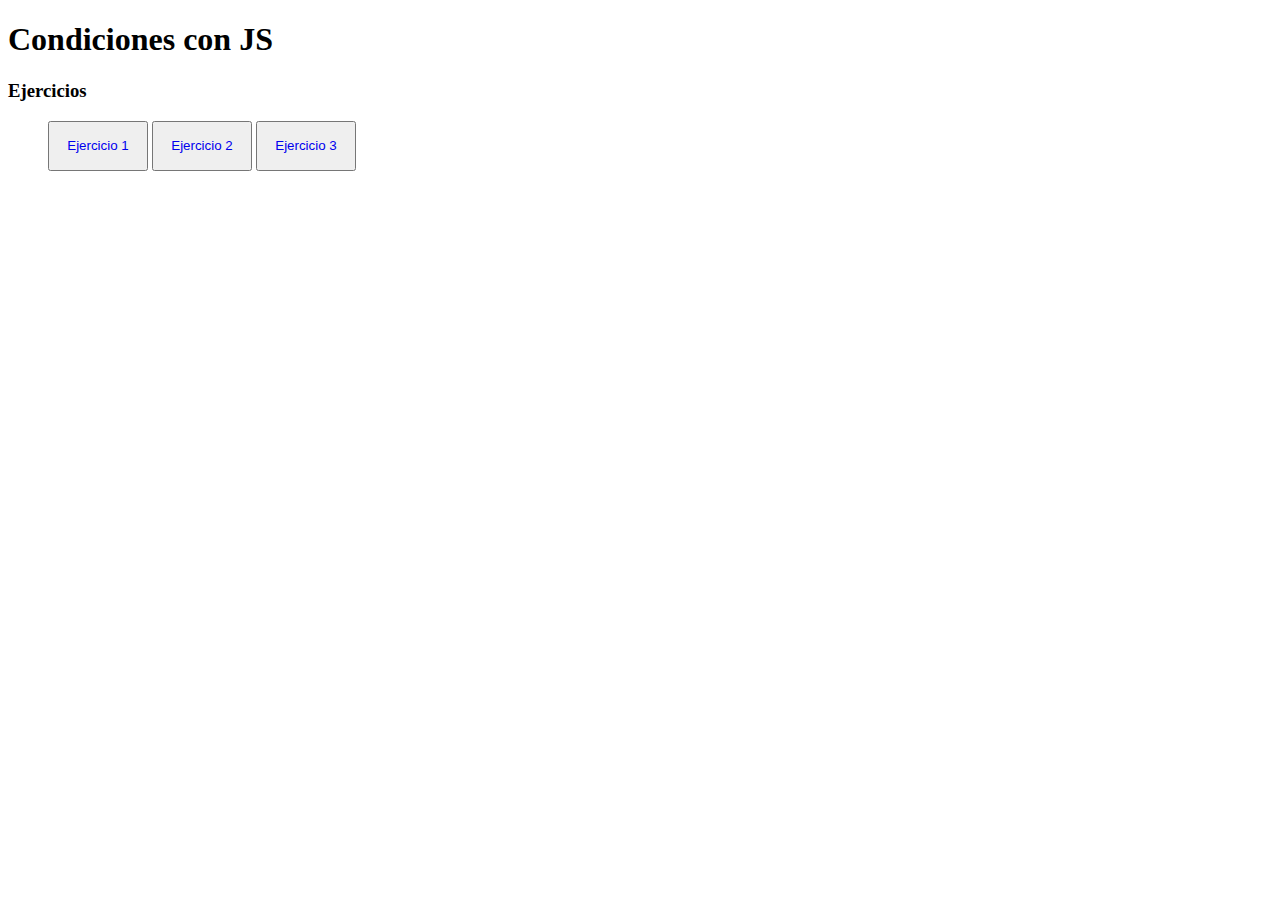
<file: index.html>
<!DOCTYPE html>
<html lang="en">
<head>
    <meta charset="UTF-8">
    <meta name="viewport" content="width=device-width, initial-scale=1.0">
    <link rel="stylesheet" href="./assets/css/style.css">
    <title>Condiciones con JS</title>
</head>
<body>
    <h1>Condiciones con JS</h1>
    <h3>Ejercicios</h3>
    <ul>
        <button><a href="./ejercicio1.html">Ejercicio 1</a></button>
        <button><a href="./ejercicio2.html">Ejercicio 2</a></button>
        <button><a href="./ejercicio3.html">Ejercicio 3</a></button>
    </ul>
</body>
</html>
</file>
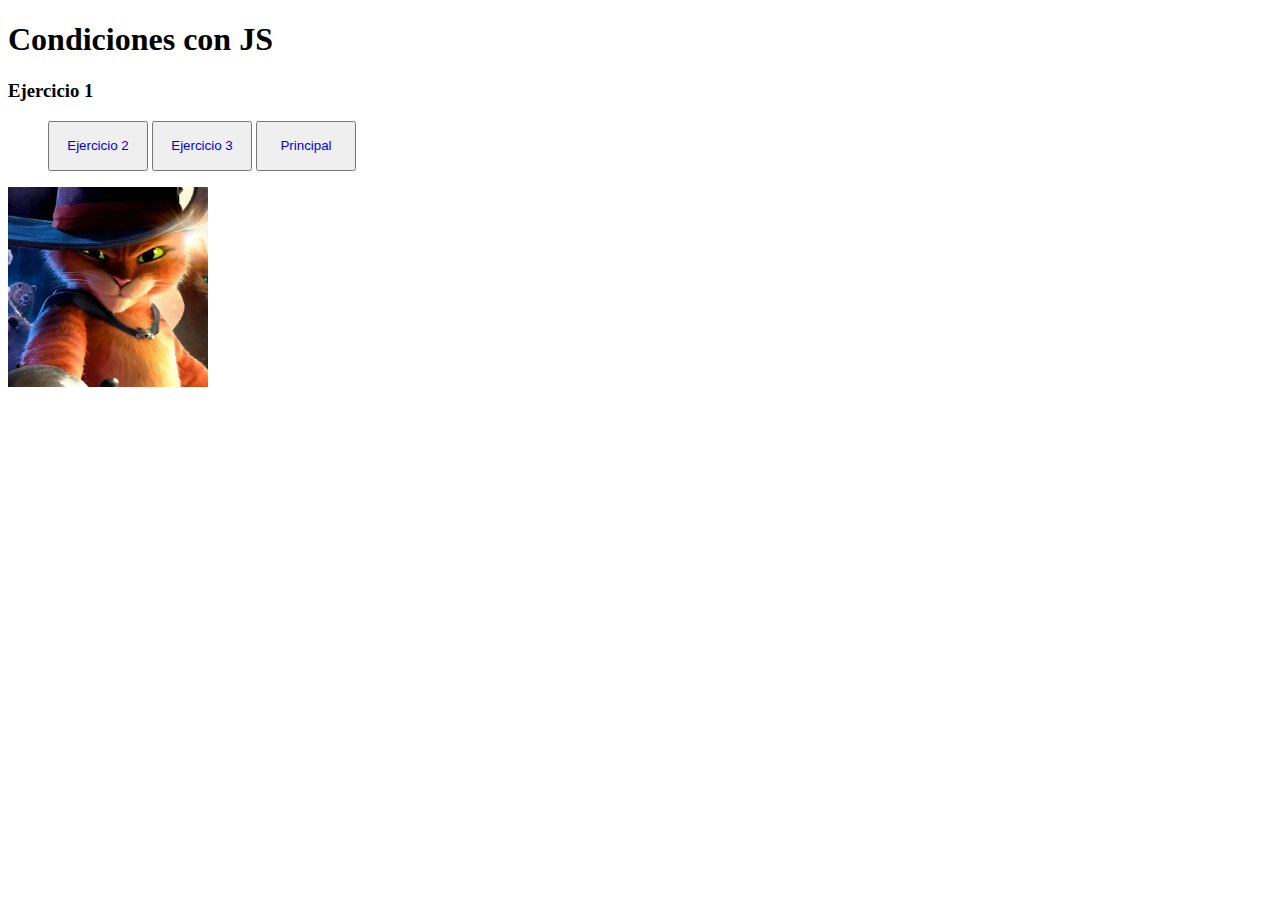
<file: ejercicio1.html>
<!DOCTYPE html>
<html lang="en">
<head>
    <meta charset="UTF-8">
    <meta name="viewport" content="width=device-width, initial-scale=1.0">
    <link rel="stylesheet" href="./assets/css/style.css">
    <title>Ejercicio 1</title>
</head>
<body>
    <h1>Condiciones con JS</h1>
    <h3>Ejercicio 1</h3>
    <ul>
        <button> <a href="./ejercicio2.html">Ejercicio 2 </a></button>
        <button> <a href="./ejercicio3.html">Ejercicio 3 </a></button>
        <button><a href="./index.html">Principal</a></button>
    </ul>
    <!-- <img src="./assets/img/gato.jpg" class="img-gato" alt="gato con botas"> -->
    <img id="gato" src="./assets/img/gato.jpg" alt="Gato con botas" onclick="toggleBorder()">

    <script src="./assets/js/index.js" >

    </script>
    
</body>
</html>
</file>
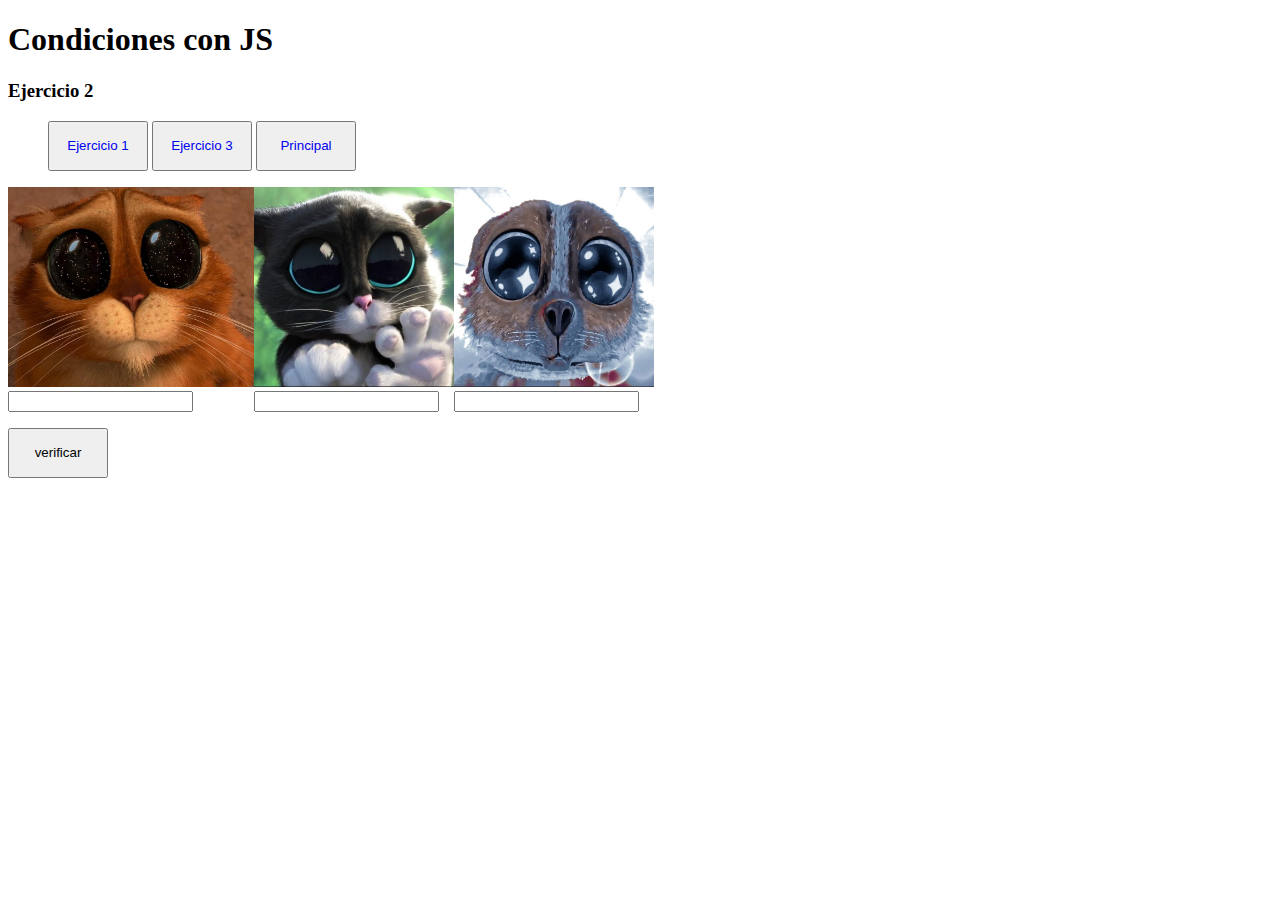
<file: ejercicio2.html>
<!DOCTYPE html>
<html lang="en">
<head>
    <meta charset="UTF-8">
    <meta name="viewport" content="width=device-width, initial-scale=1.0">
    <link rel="stylesheet" href="./assets/css/style.css">
    <title>Ejercicio 2</title>
</head>
<body>
    <h1>Condiciones con JS</h1>
    <h3>Ejercicio 2 </h3>
    <ul>
        <button><a href="./ejercicio1.html">Ejercicio 1</a></button>
        <button><a href="./ejercicio3.html">Ejercicio 3</a></button>
        <button><a href="./index.html">Principal</a></button>
    </ul>
    <nav class="contenedor">
        <div class="card" >
            <img src="./assets/img/gatoSticker.jpg" alt="gato con botas"><br>
            <input type="number" id="input1">
        </div>
        <div class="card" >
            <img src="./assets/img/kithySticker.png" alt="kithy patitas suevas"><br>
            <input type="number" id="input2">
        </div>
        <div class="card" >
            <img src="./assets/img/perroSticker.jpg" alt="perrito"><br>
            <input type="number" id="input3">
        </div>
    </nav>
    <p id="mensaje"></p>
    <button onclick="validaSuma()" >verificar</button>
   
    <script src="./assets/js/index.js" >
        
    </script>
</body>
</html>
</file>
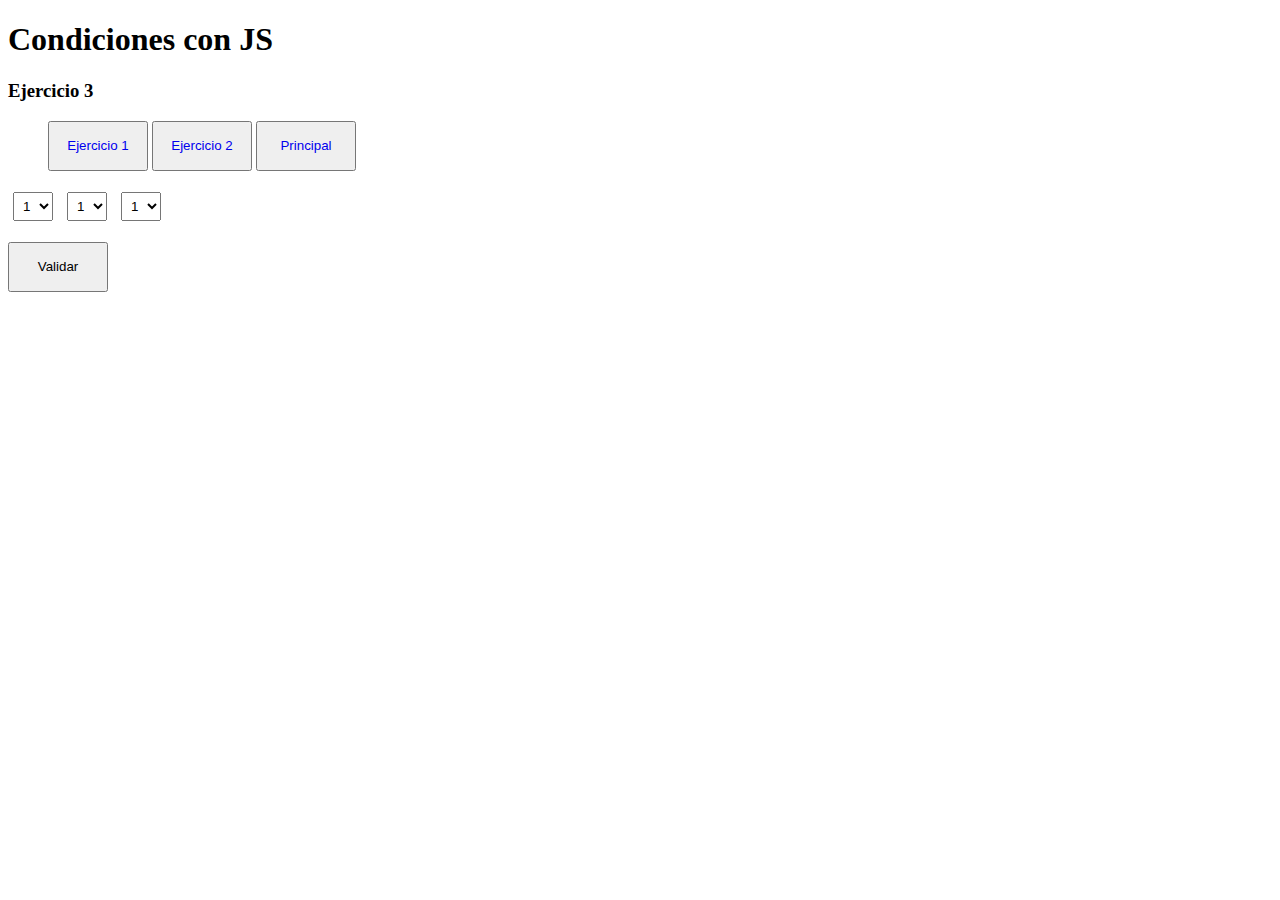
<file: ejercicio3.html>
<!DOCTYPE html>
<html lang="en">
<head>
    <meta charset="UTF-8">
    <meta name="viewport" content="width=device-width, initial-scale=1.0">
    <link rel="stylesheet" href="./assets/css/style.css">
    <title>Ejercicio 3</title>
</head>
<body>
    <h1>Condiciones con JS</h1>
    <h3>Ejercicio 3</h3>
    <ul>
        <button><a href="./ejercicio1.html">Ejercicio 1</a></button>
        <button><a href="./ejercicio2.html">Ejercicio 2</a></button>
        <button><a href="./index.html">Principal</a></button>
    </ul>

    <select id="selector1">
        <option value="1">1</option>
        <option value="2">2</option>
        <option value="3">3</option>
        <option value="4">4</option>
        <option value="5">5</option>
        <option value="6">6</option>
        <option value="7">7</option>
        <option value="8">8</option>
        <option value="9">9</option>
    </select>
    <select id="selector2">
        <option value="1">1</option>
        <option value="2">2</option>
        <option value="3">3</option>
        <option value="4">4</option>
        <option value="5">5</option>
        <option value="6">6</option>
        <option value="7">7</option>
        <option value="8">8</option>
        <option value="9">9</option>
    </select>
    <select id="selector3">
        <option value="1">1</option>
        <option value="2">2</option>
        <option value="3">3</option>
        <option value="4">4</option>
        <option value="5">5</option>
        <option value="6">6</option>
        <option value="7">7</option>
        <option value="8">8</option>
        <option value="9">9</option>
    </select>
    <p id="confirmacion"></p>
    <button onclick="validarPassword()">Validar</button>


    <script src="./assets/js/index.js" >
        
    </script>
</body>
</html>
</file>
<file: assets/css/style.css>
img{
    height: 200px;
}
.contenedor{
    display: flex;

}
select{
    margin: 5px;
    padding: 5px;
}
button{
    height: 50px;
    width: 100px;
    text-align: center;
}
.bordeRojo{
    border: 2px solid red;
}
p{
    color: red;
}
a{
    text-decoration: none;
}
</file>
